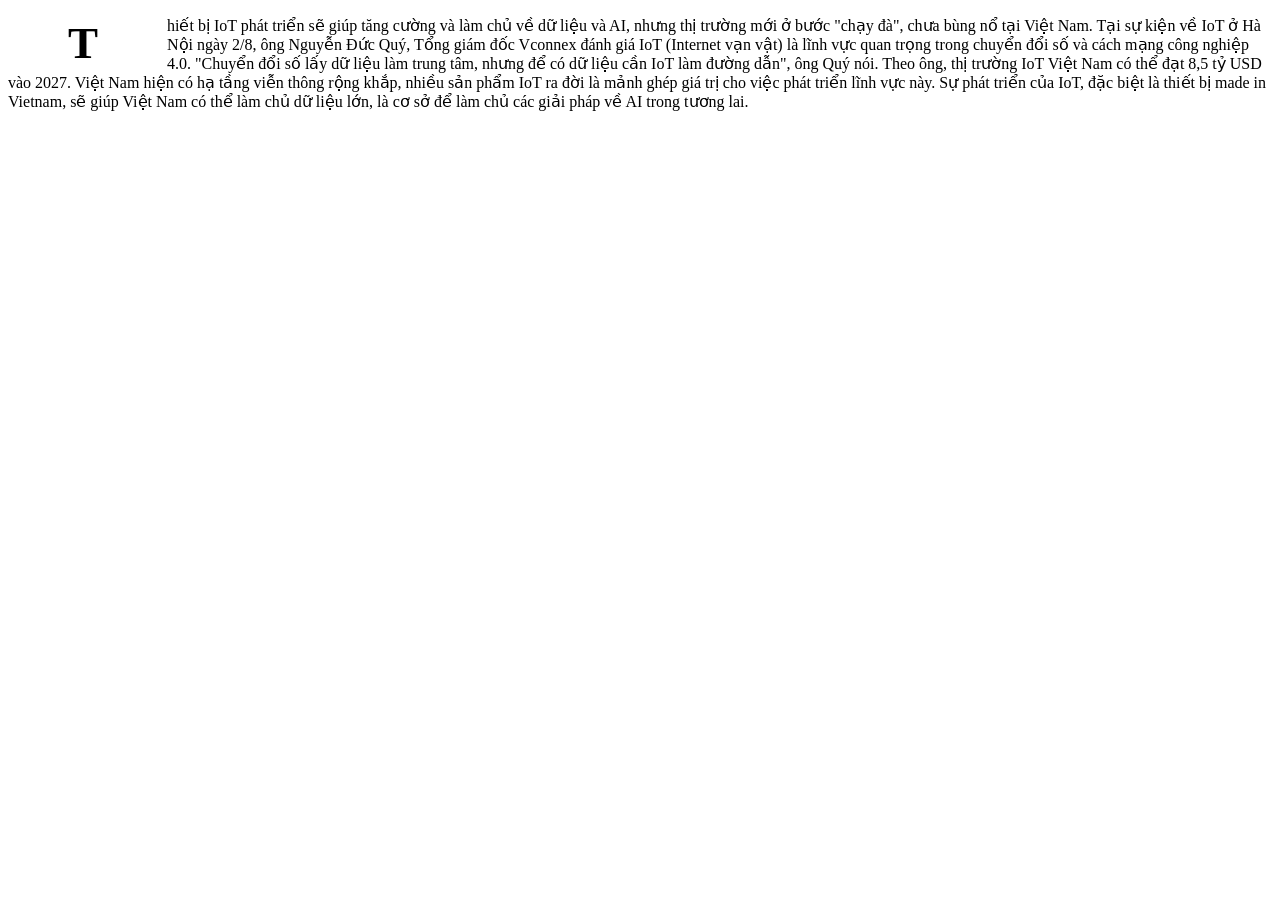
<file: index.html>
<!DOCTYPE html>
<html>
    <head>
        <meta charset="UTF-8">
        <title>Drop Caps 1</title>
        <link rel="stylesheet" type="text/css" href="main.css">
        <body>
            <p>Thiết bị IoT phát triển sẽ giúp tăng cường và làm chủ về dữ liệu và AI, nhưng thị trường mới ở bước "chạy đà", chưa bùng nổ tại Việt Nam. Tại sự kiện về IoT ở Hà Nội ngày 2/8, ông Nguyễn Đức Quý, Tổng giám đốc Vconnex đánh giá IoT (Internet vạn vật) là lĩnh vực quan trọng trong chuyển đổi số và cách mạng công nghiệp 4.0. "Chuyển đổi số lấy dữ liệu làm trung tâm, nhưng để có dữ liệu cần IoT làm đường dẫn", ông Quý nói. Theo ông, thị trường IoT Việt Nam có thể đạt 8,5 tỷ USD vào 2027. Việt Nam hiện có hạ tầng viễn thông rộng khắp, nhiều sản phẩm IoT ra đời là mảnh ghép giá trị cho việc phát triển lĩnh vực này. Sự phát triển của IoT, đặc biệt là thiết bị made in Vietnam, sẽ giúp Việt Nam có thể làm chủ dữ liệu lớn, là cơ sở để làm chủ các giải pháp về AI trong tương lai.</p>
        </body>
    </head>
</html>
</file>
<file: main.css>
p:first-letter {
    float: left;
    font-size: 45px;
    line-height: 1;
    font-weight: bold;
    margin-right: 9px;
    text-align: justify;
    padding: 0 60px;
    line-height: 1.2;
}
</file>
